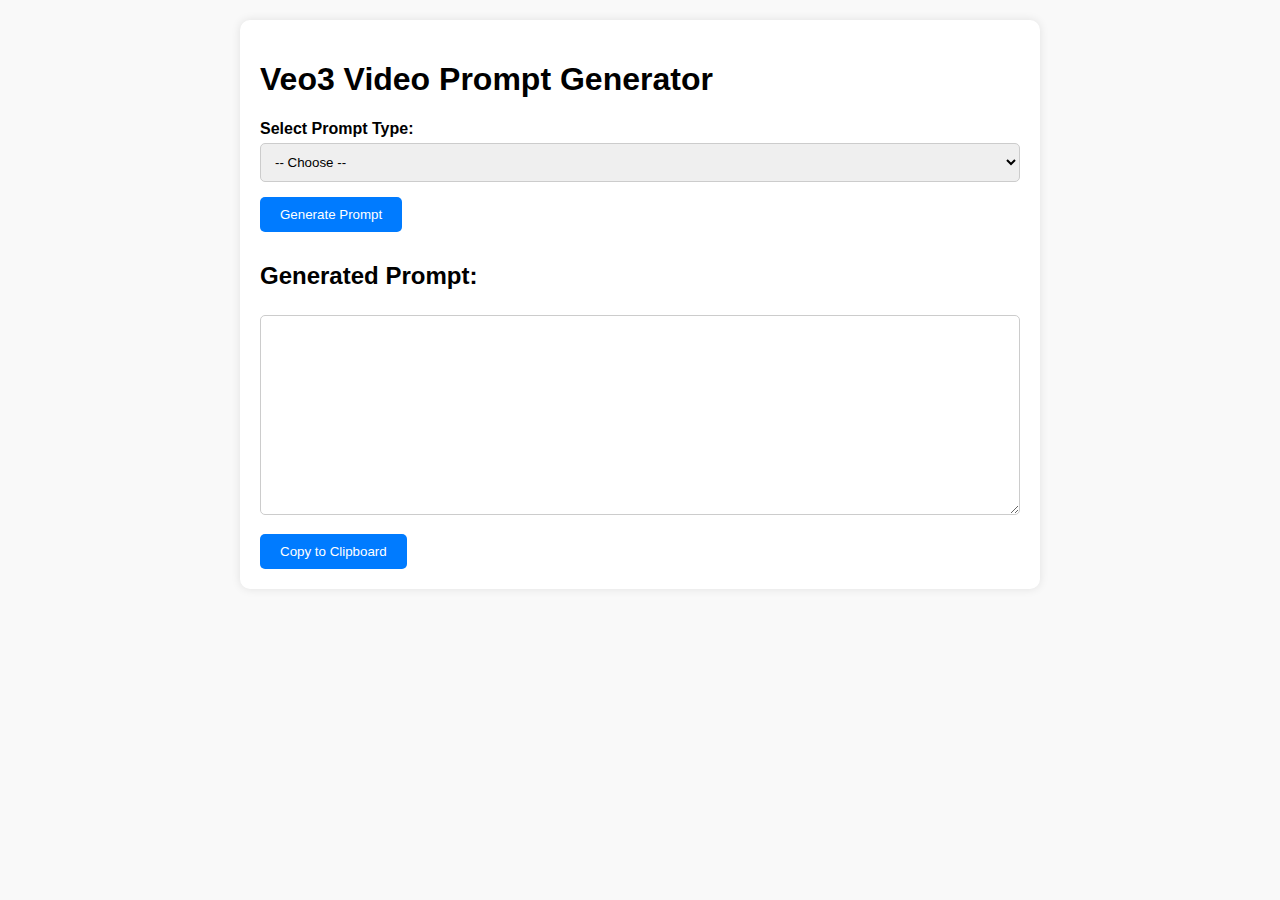
<file: index.html>
<!DOCTYPE html>
<html lang="en">
<head>
  <meta charset="UTF-8" />
  <meta name="viewport" content="width=device-width, initial-scale=1.0"/>
  <title>Veo3 Prompt Generator</title>
  <link rel="stylesheet" href="styles.css" />
</head>
<body>
  <div class="container">
    <h1>Veo3 Video Prompt Generator</h1>

    <label for="template">Select Prompt Type:</label>
    <select id="template">
      <option value="">-- Choose --</option>
      <option value="default">Default Scene</option>
      <option value="fantasy">Fantasy Nature</option>
      <option value="offroad">Off-Road Action</option>
      <option value="cooking">Cooking Cinematic</option>
      <option value="sci-fi">Sci-Fi Cityscape</option>
      <option value="monologue">Character Monologue</option>
      <option value="comedy">Absurd Comedy</option>
      <option value="seaside">Seaside Mood</option>
      <option value="historical">Historical Narrative</option>
    </select>

    <form id="prompt-form"></form>

    <button type="button" id="generate-btn">Generate Prompt</button>

    <div class="result">
      <h2>Generated Prompt:</h2>
      <textarea id="output" readonly></textarea>
      <button type="button" id="copy-btn">Copy to Clipboard</button>
    </div>
  </div>

  <script src="app.js"></script>
</body>
</html>
</file>
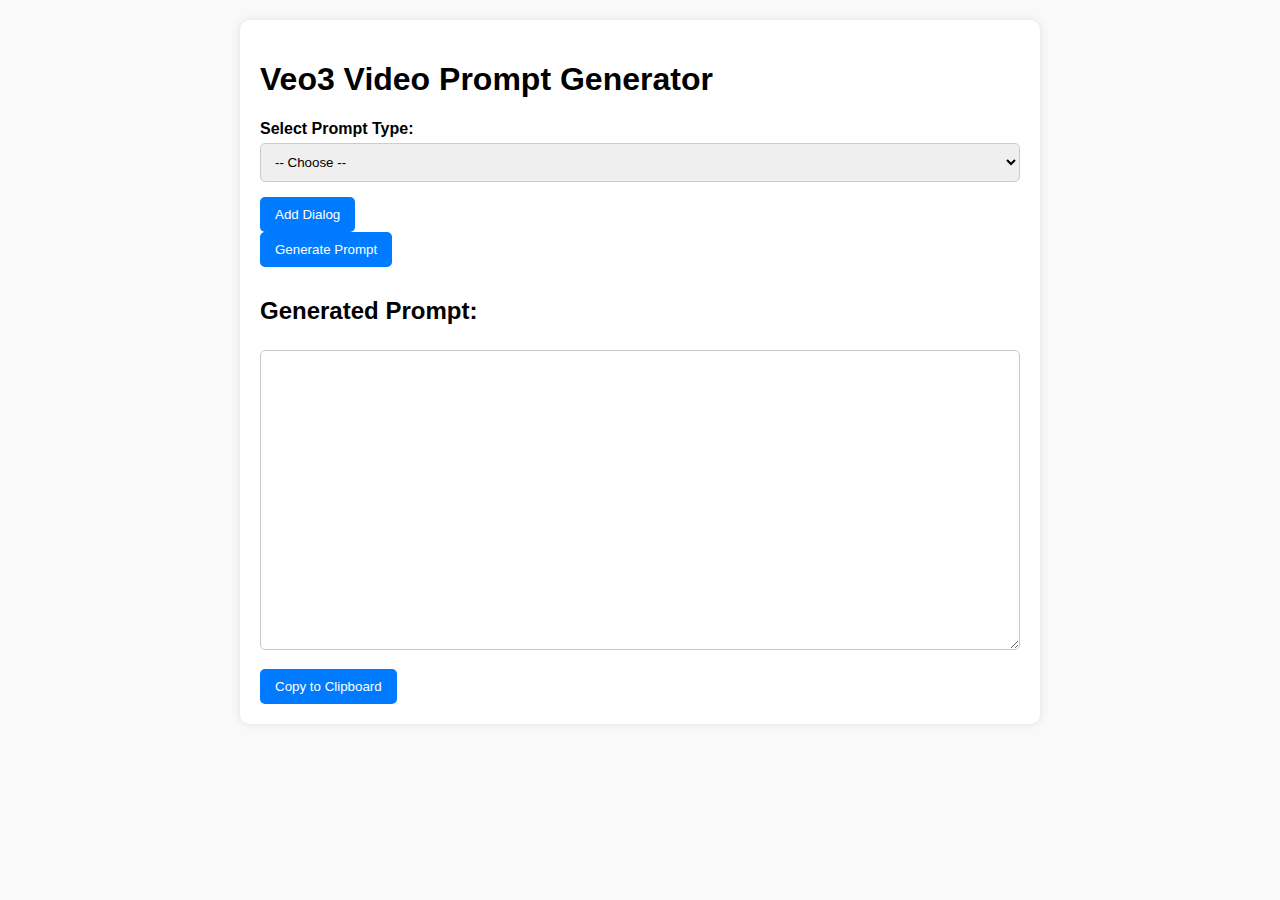
<file: add-dialog/index.html>
<!DOCTYPE html>
<html lang="en">
<head>
  <meta charset="UTF-8" />
  <meta name="viewport" content="width=device-width, initial-scale=1.0"/>
  <title>Veo3 Video Prompt Generator</title>
  <link rel="stylesheet" href="styles.css" />
</head>
<body>
  <div class="container">
    <h1>Veo3 Video Prompt Generator</h1>

    <label for="template">Select Prompt Type:</label>
    <select id="template">
      <option value="">-- Choose --</option>
      <option value="default">Default Scene</option>
      <option value="fantasy">Fantasy Nature</option>
      <option value="offroad">Off-Road Action</option>
      <option value="cooking">Cooking Cinematic</option>
      <option value="sciFi">Sci-Fi Cityscape</option>
      <option value="monologue">Character Monologue</option>
      <option value="comedy">Absurd Comedy</option>
      <option value="seaside">Seaside Mood</option>
      <option value="historical">Historical Narrative</option>
    </select>

    <form id="prompt-form"></form>

    <!-- Dialog Section -->
    <div id="dialog-section">
      <button type="button" id="add-dialog-btn">Add Dialog</button>
      <div id="dialog-container"></div>
    </div>

    <button type="button" id="generate-btn">Generate Prompt</button>

    <div class="result">
      <h2>Generated Prompt:</h2>
      <textarea id="output" readonly></textarea>
      <button type="button" id="copy-btn">Copy to Clipboard</button>
    </div>
  </div>

  <script src="app.js"></script>
</body>
</html>
</file>
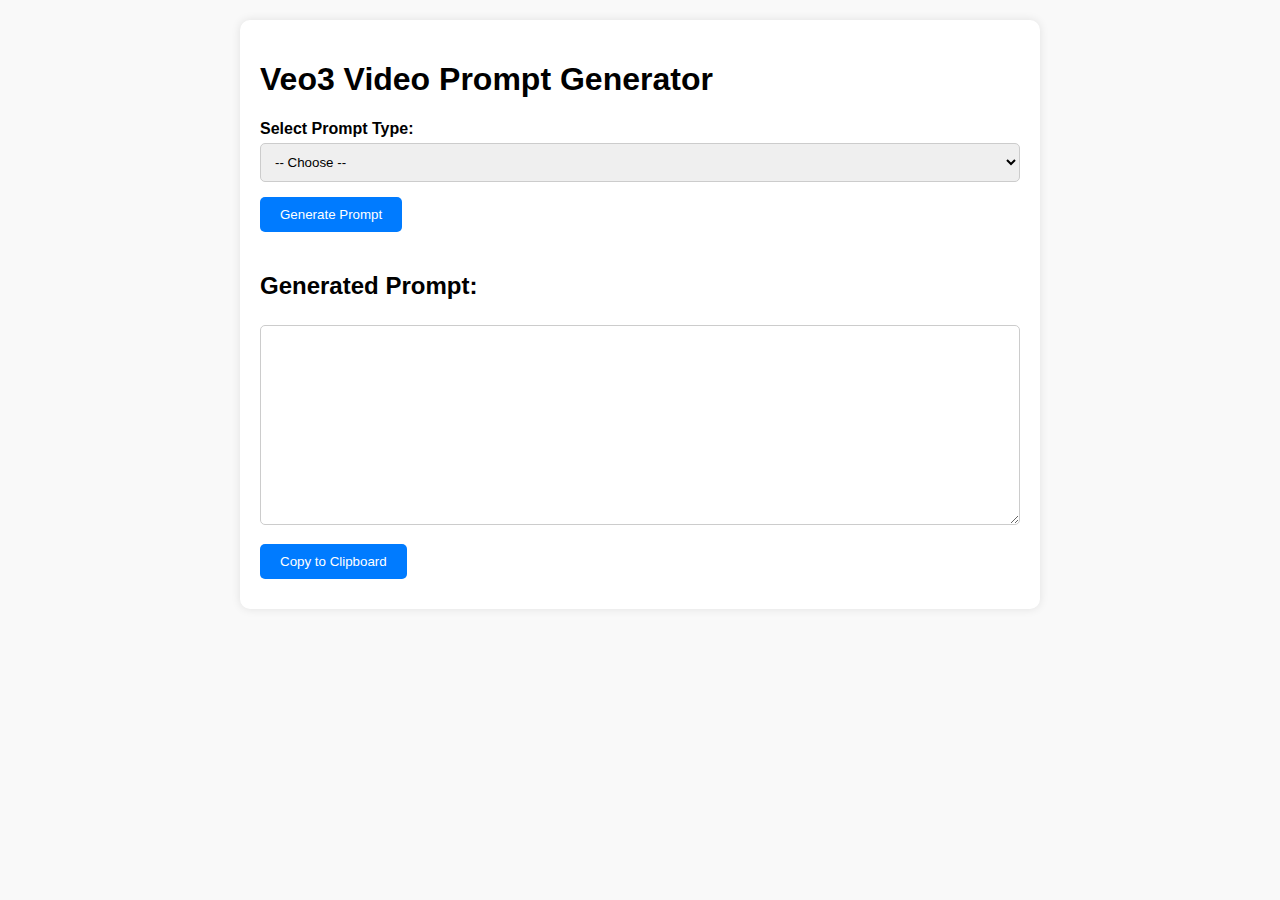
<file: deepseek/index.html>
<!DOCTYPE html>
<html lang="en">
<head>
  <meta charset="UTF-8" />
  <meta name="viewport" content="width=device-width, initial-scale=1.0"/>
  <title>Veo3 Prompt Generator</title>
  <link rel="stylesheet" href="styles.css" />
</head>
<body>
  <div class="container">
    <h1>Veo3 Video Prompt Generator</h1>

    <label for="template">Select Prompt Type:</label>
<select id="template">
  <option value="">-- Choose --</option>
  <option value="default">Default Scene</option>
  <option value="fantasy">Fantasy Nature</option>
  <option value="offroad">Off-Road Action</option>
  <option value="cooking">Cooking Cinematic</option>
  <option value="sciFi">Sci-Fi Cityscape</option>
  <option value="monologue">Character Monologue</option>
  <option value="comedy">Absurd Comedy</option>
  <option value="seaside">Seaside Mood</option>
  <option value="historical">Historical Narrative</option>
</select>

    <form id="prompt-form"></form>
    
    <div id="dialogs-container"></div>
    <button type="button" id="add-dialog-btn" style="display: none;">Add Dialog</button>

    <button type="button" id="generate-btn">Generate Prompt</button>

    <div class="result">
      <h2>Generated Prompt:</h2>
      <textarea id="output" readonly></textarea>
      <button type="button" id="copy-btn">Copy to Clipboard</button>
    </div>
  </div>

  <script src="app.js"></script>
</body>
</html>
</file>
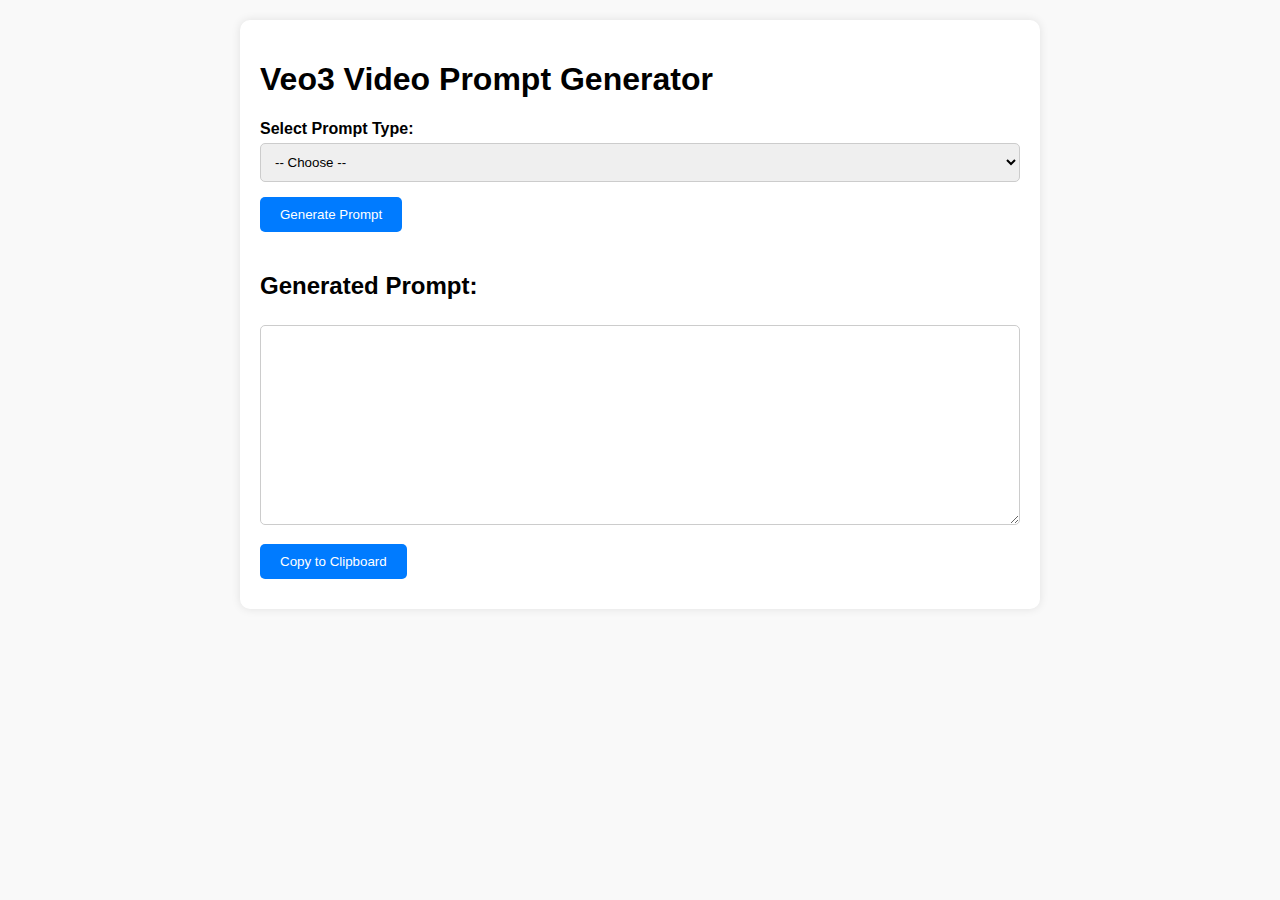
<file: deepseek.html>
<!DOCTYPE html>
<html lang="en">
<head>
  <meta charset="UTF-8" />
  <meta name="viewport" content="width=device-width, initial-scale=1.0"/>
  <title>Veo3 Prompt Generator</title>
  <style>
    * {
      box-sizing: border-box;
    }

    body {
      font-family: Arial, sans-serif;
      margin: 0;
      padding: 20px;
      background: #f9f9f9;
    }

    .container {
      max-width: 800px;
      margin: auto;
      background: white;
      padding: 20px;
      border-radius: 10px;
      box-shadow: 0 0 10px rgba(0,0,0,0.1);
    }

    label {
      display: block;
      margin-top: 20px;
      font-weight: bold;
    }

    select, input, textarea {
      width: 100%;
      padding: 10px;
      margin-top: 5px;
      margin-bottom: 15px;
      border-radius: 5px;
      border: 1px solid #ccc;
    }

    button {
      padding: 10px 20px;
      border: none;
      border-radius: 5px;
      background-color: #007BFF;
      color: white;
      cursor: pointer;
      margin-right: 10px;
      margin-bottom: 10px;
    }

    button:hover {
      background-color: #0056b3;
    }

    .result {
      margin-top: 30px;
    }

    textarea {
      height: 200px;
    }

    .dialog-row {
      display: flex;
      gap: 10px;
      margin-bottom: 10px;
    }

    .dialog-row input {
      flex: 1;
    }

    .remove-dialog {
      background-color: #dc3545;
      width: 40px;
    }

    .remove-dialog:hover {
      background-color: #bb2d3b;
    }
  </style>
</head>
<body>
  <div class="container">
    <h1>Veo3 Video Prompt Generator</h1>

    <label for="template">Select Prompt Type:</label>
    <select id="template">
      <option value="">-- Choose --</option>
      <option value="default">Default Scene</option>
      <option value="fantasy">Fantasy Nature</option>
      <option value="offroad">Off-Road Action</option>
      <option value="cooking">Cooking Cinematic</option>
      <option value="sciFi">Sci-Fi Cityscape</option>
      <option value="monologue">Character Monologue</option>
      <option value="comedy">Absurd Comedy</option>
      <option value="seaside">Seaside Mood</option>
      <option value="historical">Historical Narrative</option>
    </select>

    <form id="prompt-form"></form>
    
    <div id="dialogs-container"></div>
    <button type="button" id="add-dialog-btn" style="display: none;">Add Dialog</button>

    <button type="button" id="generate-btn">Generate Prompt</button>

    <div class="result">
      <h2>Generated Prompt:</h2>
      <textarea id="output" readonly></textarea>
      <button type="button" id="copy-btn">Copy to Clipboard</button>
    </div>
  </div>

  <script>
    const templateSelect = document.getElementById('template');
    const form = document.getElementById('prompt-form');
    const output = document.getElementById('output');
    const generateBtn = document.getElementById('generate-btn');
    const copyBtn = document.getElementById('copy-btn');
    const addDialogBtn = document.getElementById('add-dialog-btn');
    const dialogsContainer = document.getElementById('dialogs-container');

    // Define templates with prompts, fields, and placeholder examples
    const templates = {
      default: {
        prompt: `The scene takes place in {timeOfDay} at {location}, depicting a {sceneType}. The camera uses {cameraTechnique}, with a {visualAesthetic} look.\nThe main character is {characterDescription}, engaged in {mainActivity}.\nThe environment features {environmentDetails}.\nThe color palette includes {colorPalette}, and the atmosphere feels {emotionalTone}.\nAudio includes {audioElements}.{dialogs}`,
        fields: [
          'timeOfDay', 'location', 'sceneType', 'cameraTechnique',
          'visualAesthetic', 'characterDescription', 'mainActivity',
          'environmentDetails', 'colorPalette', 'emotionalTone', 'audioElements'
        ],
        placeholders: {
          timeOfDay: 'Morning, Midnight',
          location: 'Abandoned warehouse, Futuristic city',
          sceneType: 'Action chase, Romantic dinner',
          cameraTechnique: 'Slow zoom, Drone tracking',
          visualAesthetic: 'Gritty realism, Dreamlike softness',
          characterDescription: 'A lone traveler in a trench coat',
          mainActivity: 'Chasing a drone, Cooking dinner',
          environmentDetails: 'Rain falling, Neon reflections',
          colorPalette: 'Warm golden hues, Cyberpunk neon',
          emotionalTone: 'Intense and thrilling, Calm and meditative',
          audioElements: 'Gunfire echoes, Gentle classical piano'
        }
      },
      fantasy: {
        prompt: `In a {forestType} at {timeOfDay}, {characterDescription} walks through an ancient, mysterious forest. The camera moves with a {cameraMovement}, capturing dappled light filtering through the trees and {magicalElements} floating in the air.\nShe encounters a {mysticalCreature}, and they share a gentle moment of connection. The color palette centers around {dominantColors}, and the mood is {emotionalTone}.\nAmbient sounds include {forestSounds}, accompanied by {musicStyle}, making the whole scene feel like a storybook painting.{dialogs}`,
        fields: [
          'forestType', 'timeOfDay', 'characterDescription',
          'cameraMovement', 'magicalElements', 'mysticalCreature',
          'dominantColors', 'emotionalTone', 'forestSounds', 'musicStyle'
        ],
        placeholders: {
          forestType: 'Enchanted birch grove, Ancient redwood forest',
          timeOfDay: 'Golden hour, Twilight',
          characterDescription: 'Elven ranger in leafy armor',
          cameraMovement: 'Smooth glide, Slow orbit',
          magicalElements: 'Floating fireflies, Glowing spores',
          mysticalCreature: 'Moss-covered deer spirit',
          dominantColors: 'Emerald green and silver',
          emotionalTone: 'Magical calm, Reverent awe',
          forestSounds: 'Birdsong, Insect hums',
          musicStyle: 'Ethnic flute and strings'
        }
      },
      offroad: {
        prompt: `On an off-road trail in {naturalTerrain}, a {vehicleType} speeds through the course. The camera uses {movementStyle}, often getting splattered by {mudWaterDebris}.\nThe scene features {actionMoments}, with roaring engines and wild motion. Sounds include {engineRoarWaterSpraySuspensionImpact}, making every second feel intense and visceral.{dialogs}`,
        fields: [
          'naturalTerrain', 'vehicleType', 'movementStyle',
          'mudWaterDebris', 'actionMoments', 'engineRoarWaterSpraySuspensionImpact'
        ],
        placeholders: {
          naturalTerrain: 'Rocky mountain pass, Muddy jungle trail',
          vehicleType: 'Modified monster truck',
          movementStyle: 'GoPro helmet cam POV',
          mudWaterDebris: 'Mud splatter, Water spray',
          actionMoments: 'Jump landing, Drift spin',
          engineRoarWaterSpraySuspensionImpact: 'Engine roar and tire squelch'
        }
      },
      cooking: {
        prompt: `A close-up captures {ingredientName} hitting a sizzling hot pan, with a dramatic burst of {soundEffect} and steam. The camera performs a {cameraMovement}.\nThe color palette is {colorPalette}, highlighting the textures and oil bubbles. Background audio may include {ambientKitchenSoundsOrSoftMusic}, creating a calm and focused mood.{dialogs}`,
        fields: [
          'ingredientName', 'soundEffect', 'cameraMovement',
          'colorPalette', 'ambientKitchenSoundsOrSoftMusic'
        ],
        placeholders: {
          ingredientName: 'Butter, Sesame seeds',
          soundEffect: 'Crackling sizzle, Hissing pop',
          cameraMovement: 'Slow top-down push',
          colorPalette: 'Warm yellow and deep brown',
          ambientKitchenSoundsOrSoftMusic: 'Knife chopping, Soft jazz'
        }
      },
      sciFi: {
        prompt: `At night in {futuristicCityName}, towering skyscrapers surround streets filled with {visualElements}. The camera uses {cameraView} to show the city's rhythm.\nThe protagonist is {characterDescription}, navigating through {cityscapeSetting}. The color scheme is {colorScheme}, with a mood that's {emotionalTone}.\nBackground music includes {musicStyle}, layered with {backgroundSoundEffects}.{dialogs}`,
        fields: [
          'futuristicCityName', 'visualElements', 'cameraView',
          'characterDescription', 'cityscapeSetting', 'colorScheme',
          'emotionalTone', 'musicStyle', 'backgroundSoundEffects'
        ],
        placeholders: {
          futuristicCityName: 'Neo Tokyo, Hyperion Prime, Cyberdome City',
          visualElements: 'Neon signs, Hovering traffic, Robotic crowds',
          cameraView: 'Aerial bird\'s-eye view, Tracking POV shot',
          characterDescription: 'Female bounty hunter in a silver cloak, Android street vendor',
          cityscapeSetting: 'Floating walkways, Lower slums, Holographic billboards',
          colorScheme: 'Cool blues mixed with magenta neon, Dark purples and chrome highlights',
          emotionalTone: 'Mysterious, Cold and intense, Isolated',
          musicStyle: 'Synthwave, Electronic basslines, Dystopian ambiance',
          backgroundSoundEffects: 'Machine sounds, Voice prompts, Distant sirens'
        }
      },
      monologue: {
        prompt: `The camera focuses on {characterDescription} sitting at {setting}, slowly telling a story about {topic}.\nLight pours in from {lightDirection}, emphasizing facial contours and subtle expressions. The camera uses {cameraTechnique}, and the palette is {colorPalette}.\nThe background is quiet, with occasional {backgroundSounds}, reinforcing a mood of {emotionalTone}.{dialogs}`,
        fields: [
          'characterDescription', 'setting', 'topic',
          'lightDirection', 'cameraTechnique', 'colorPalette',
          'backgroundSounds', 'emotionalTone'
        ],
        placeholders: {
          characterDescription: 'Old man with deep wrinkles',
          setting: 'Wooden cabin porch, Desert campfire',
          topic: 'His youth in war, A lost love',
          lightDirection: 'Side window, Setting sun',
          cameraTechnique: 'Close-up, Slow push-in',
          colorPalette: 'Warm browns and soft grays',
          backgroundSounds: 'Wind blowing, Crackling fire',
          emotionalTone: 'Reflective solitude, Deep sorrow'
        }
      },
      comedy: {
        prompt: `In a {bizarreSetting}, a {character} is {funnyAction}.\nThe camera uses {oddAngles} to enhance absurdity. Colors are {colorStyle}, and the editing is {editingStyle}.\nSoundtrack includes {soundtrack}, with exaggerated stings for every motion.{dialogs}`,
        fields: [
          'bizarreSetting', 'character', 'funnyAction',
          'oddAngles', 'colorStyle', 'editingStyle', 'soundtrack'
        ],
        placeholders: {
          bizarreSetting: 'Giant rubber duck city, Floating cheese island',
          character: 'Penguin in business suit',
          funnyAction: 'Teaching dance, Throwing cream pies',
          oddAngles: 'Low-angle extreme wide, Spinning POV',
          colorStyle: 'Hyper-saturated candy tones',
          editingStyle: 'Snappy and jarring, Nonsensical cuts',
          soundtrack: 'Silly SFX, Mismatched disco beats'
        }
      },
      seaside: {
        prompt: `At dusk, the camera films a {boatType} gently drifting over {seaCondition}. A {characterDescription} sits quietly on the boat, gazing into the distance, deep in thought.\nThe shot slowly pulls back or circles, capturing {visualDetails}.\nThe color palette features {colorPalette}, and the mood feels {emotionalTone}.\nSoundscape includes {soundscape}, with background music of {musicStyle}.{dialogs}`,
        fields: [
          'boatType', 'seaCondition', 'characterDescription',
          'visualDetails', 'colorPalette', 'emotionalTone',
          'soundscape', 'musicStyle'
        ],
        placeholders: {
          boatType: 'Fishing dinghy, Luxury yacht',
          seaCondition: 'Calm waters with soft breeze',
          characterDescription: 'Wistful sailor in raincoat',
          visualDetails: 'Glistening water, Birds flying across the sky',
          colorPalette: 'Soft blue-orange gradients',
          emotionalTone: 'Melancholic, At peace',
          soundscape: 'Gentle waves, Distant seagulls',
          musicStyle: 'Solo piano or soft strings'
        }
      },
      historical: {
        prompt: `The scene is set in {historicalEra}, at {location}, where the camera captures {actionScene}.\nThe cinematography uses {cinematographyStyle}, with a color palette of {colorPalette}, highlighting {details}.\nSound effects reflect {soundEffects}, while the soundtrack uses {musicStyle} to enhance immersion.{dialogs}`,
        fields: [
          'historicalEra', 'location', 'actionScene',
          'cinematographyStyle', 'colorPalette', 'details',
          'soundEffects', 'musicStyle'
        ],
        placeholders: {
          historicalEra: 'Medieval times, Ancient Rome',
          location: 'Edge of battlefield, Village square',
          actionScene: 'Troops assembling, Civilians fleeing',
          cinematographyStyle: 'Epic long takes, Documentary slow tracking',
          colorPalette: 'Dusty yellow and iron gray',
          details: 'Authentic grime and texture',
          soundEffects: 'Hooves, drums, shouting',
          musicStyle: 'Orchestral with steady drums'
        }
      }
    };

    function renderFormFields(templateKey) {
      form.innerHTML = '';
      const data = templates[templateKey];
      if (!data) return;

      data.fields.forEach(field => {
        const label = document.createElement('label');
        label.textContent = field.replace(/([A-Z])/g, ' $1').replace(/^./, str => str.toUpperCase());

        const input = document.createElement('input');
        input.type = 'text';
        input.name = field;
        input.placeholder = data.placeholders[field] || 'Enter value...';

        form.appendChild(label);
        form.appendChild(input);
      });
      
      // Show/hide Add Dialog button based on template selection
      if (templateKey) {
        addDialogBtn.style.display = 'block';
      } else {
        addDialogBtn.style.display = 'none';
      }
      
      // Clear any existing dialogs when template changes
      dialogsContainer.innerHTML = '';
    }

    function addDialogRow() {
      const dialogRow = document.createElement('div');
      dialogRow.className = 'dialog-row';
      
      const characterInput = document.createElement('input');
      characterInput.type = 'text';
      characterInput.placeholder = 'Character name';
      characterInput.className = 'dialog-character';
      
      const dialogInput = document.createElement('input');
      dialogInput.type = 'text';
      dialogInput.placeholder = 'Dialog text';
      dialogInput.className = 'dialog-text';
      
      const removeBtn = document.createElement('button');
      removeBtn.type = 'button';
      removeBtn.textContent = '×';
      removeBtn.className = 'remove-dialog';
      removeBtn.addEventListener('click', () => {
        dialogRow.remove();
      });
      
      dialogRow.appendChild(characterInput);
      dialogRow.appendChild(dialogInput);
      dialogRow.appendChild(removeBtn);
      
      dialogsContainer.appendChild(dialogRow);
    }

    // Event Listeners
    templateSelect.addEventListener('change', () => {
      const selected = templateSelect.value;
      renderFormFields(selected);
    });

    addDialogBtn.addEventListener('click', addDialogRow);

    generateBtn.addEventListener('click', () => {
  const selected = templateSelect.value;
  if (!selected || !templates[selected]) return;

  const formData = new FormData(form);
  let prompt = templates[selected].prompt;

  // Replace regular fields and remove empty sections
  for (let [key, value] of formData.entries()) {
    if (value.trim() === '') {
      // Remove the entire line if the value is empty
      prompt = prompt.replace(new RegExp(`.*{${key}}.*\\n?`, 'g'), '');
    } else {
      prompt = prompt.replace(new RegExp(`{${key}}`, 'g'), value);
    }
  }
  
  // Process dialogs
  const dialogRows = dialogsContainer.querySelectorAll('.dialog-row');
  let dialogsText = '';
  
  if (dialogRows.length > 0) {
    dialogsText = '\n\nDialogs:';
    let hasValidDialogs = false;
    
    dialogRows.forEach(row => {
      const character = row.querySelector('.dialog-character').value.trim();
      const dialog = row.querySelector('.dialog-text').value.trim();
      
      if (character || dialog) {
        hasValidDialogs = true;
        dialogsText += `\n${character || 'Unknown'}: "${dialog || '...'}"`;
      }
    });
    
    if (!hasValidDialogs) {
      dialogsText = '';
    }
  }
  
  // Replace {dialogs} placeholder
  prompt = prompt.replace('{dialogs}', dialogsText);

  // Clean up any remaining empty lines or placeholders
  prompt = prompt
    .replace(/\n{3,}/g, '\n\n') // Replace multiple newlines with double newlines
    .replace(/\n+$/g, '') // Remove trailing newlines
    .trim();

  output.value = prompt;
});

    copyBtn.addEventListener('click', () => {
      output.select();
      document.execCommand('copy');
      alert('Prompt copied to clipboard!');
    });
  </script>
</body>
</html>
</file>
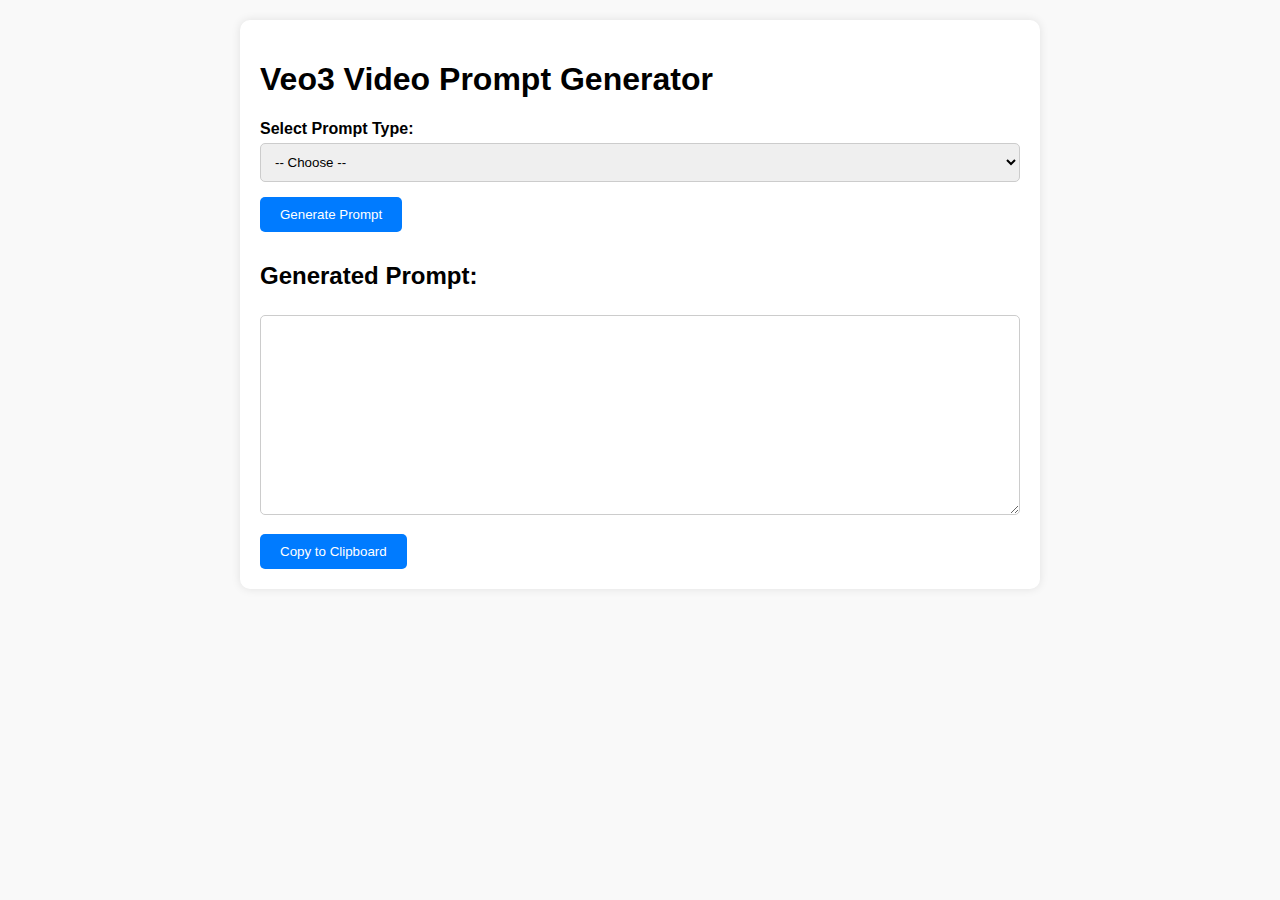
<file: index2.html>
<!DOCTYPE html>
<html lang="en">
<head>
  <meta charset="UTF-8" />
  <meta name="viewport" content="width=device-width, initial-scale=1.0"/>
  <title>Veo3 Prompt Generator</title>
  <link rel="stylesheet" href="styles.css" />
</head>
<body>
  <div class="container">
    <h1>Veo3 Video Prompt Generator</h1>

    <label for="template">Select Prompt Type:</label>
<select id="template">
  <option value="">-- Choose --</option>
  <option value="default">Default Scene</option>
  <option value="fantasy">Fantasy Nature</option>
  <option value="offroad">Off-Road Action</option>
  <option value="cooking">Cooking Cinematic</option>
  <option value="sciFi">Sci-Fi Cityscape</option>
  <option value="monologue">Character Monologue</option>
  <option value="comedy">Absurd Comedy</option>
  <option value="seaside">Seaside Mood</option>
  <option value="historical">Historical Narrative</option>
</select>

    <form id="prompt-form"></form>

    <button type="button" id="generate-btn">Generate Prompt</button>

    <div class="result">
      <h2>Generated Prompt:</h2>
      <textarea id="output" readonly></textarea>
      <button type="button" id="copy-btn">Copy to Clipboard</button>
    </div>
  </div>

  <script src="app.js"></script>
</body>
</html>
</file>
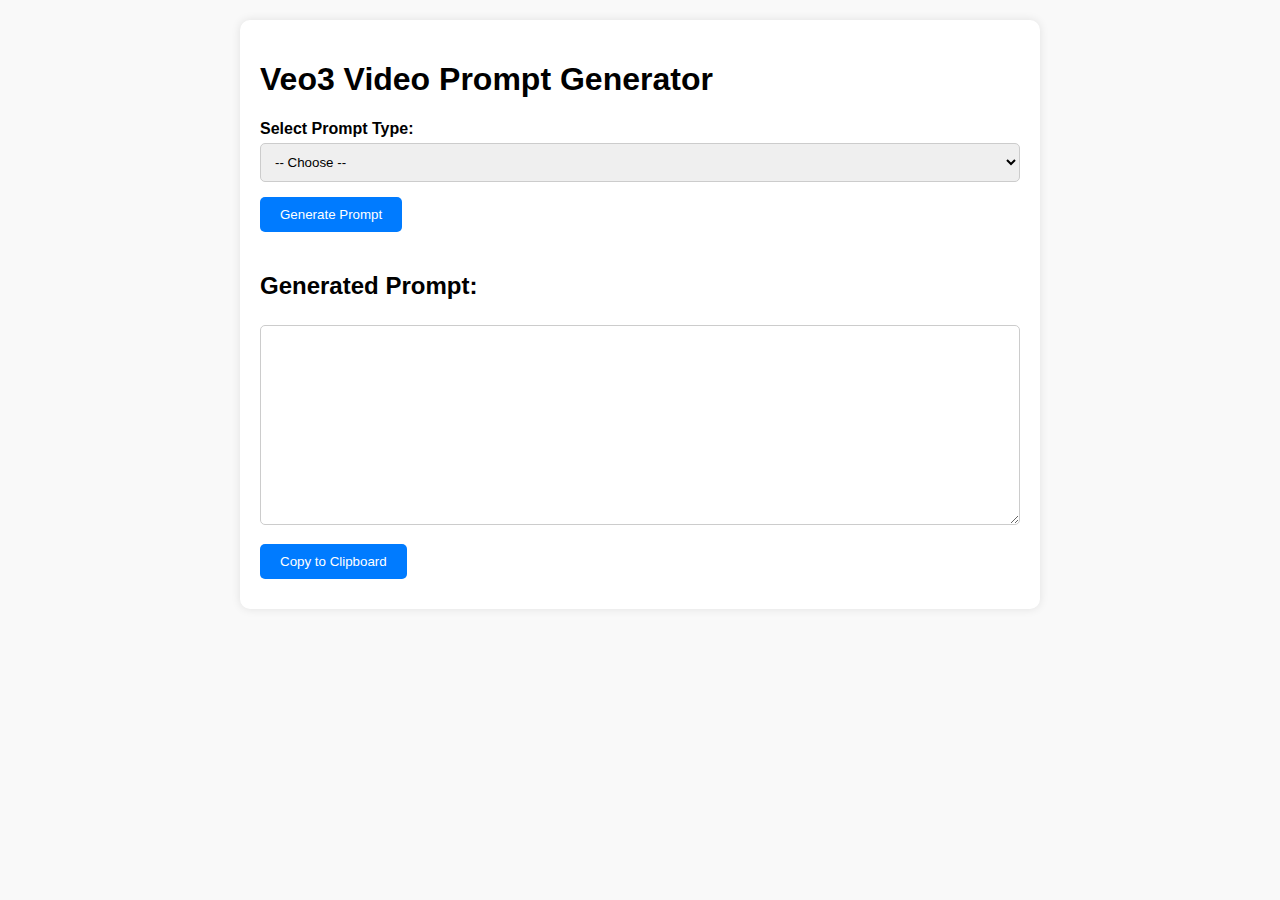
<file: suggest.html>
<!DOCTYPE html>
<html lang="en">
<head>
  <meta charset="UTF-8" />
  <meta name="viewport" content="width=device-width, initial-scale=1.0"/>
  <title>Veo3 Prompt Generator</title>
  <style>
    * {
      box-sizing: border-box;
    }

    body {
      font-family: Arial, sans-serif;
      margin: 0;
      padding: 20px;
      background: #f9f9f9;
    }

    .container {
      max-width: 800px;
      margin: auto;
      background: white;
      padding: 20px;
      border-radius: 10px;
      box-shadow: 0 0 10px rgba(0,0,0,0.1);
    }

    label {
      display: block;
      margin-top: 20px;
      font-weight: bold;
    }

    select, input, textarea {
      width: 100%;
      padding: 10px;
      margin-top: 5px;
      margin-bottom: 15px;
      border-radius: 5px;
      border: 1px solid #ccc;
    }

    button {
      padding: 10px 20px;
      border: none;
      border-radius: 5px;
      background-color: #007BFF;
      color: white;
      cursor: pointer;
      margin-right: 10px;
      margin-bottom: 10px;
    }

    button:hover {
      background-color: #0056b3;
    }

    .result {
      margin-top: 30px;
    }

    textarea {
      height: 200px;
    }

    .dialog-row {
      display: flex;
      gap: 10px;
      margin-bottom: 10px;
    }

    .dialog-row input {
      flex: 1;
    }

    .remove-dialog {
      background-color: #dc3545;
      width: 40px;
    }

    .remove-dialog:hover {
      background-color: #bb2d3b;
    }
  </style>
</head>
<body>
  <div class="container">
    <h1>Veo3 Video Prompt Generator</h1>

    <label for="template">Select Prompt Type:</label>
    <select id="template">
      <option value="">-- Choose --</option>
      <option value="default">Default Scene</option>
      <option value="fantasy">Fantasy Nature</option>
      <option value="offroad">Off-Road Action</option>
      <option value="cooking">Cooking Cinematic</option>
      <option value="sciFi">Sci-Fi Cityscape</option>
      <option value="monologue">Character Monologue</option>
      <option value="comedy">Absurd Comedy</option>
      <option value="seaside">Seaside Mood</option>
      <option value="historical">Historical Narrative</option>
    </select>

    <form id="prompt-form"></form>
    
    <div id="dialogs-container"></div>
    <button type="button" id="add-dialog-btn" style="display: none;">Add Dialog</button>

    <button type="button" id="generate-btn">Generate Prompt</button>

    <div class="result">
      <h2>Generated Prompt:</h2>
      <textarea id="output" readonly></textarea>
      <button type="button" id="copy-btn">Copy to Clipboard</button>
    </div>
  </div>

  <script>
  // Import suggested texts from your uploaded file
  const characterExamples = [
    "a man with small moustache",
    "a girl with messy hair",
    "an Indonesian woman with orange hijab, wearing long loose blue shirt",
    "a young boy holding a skateboard",
    "a robot with glowing eyes and metallic skin",
    "a fantasy warrior in armor riding a dragon",
    "a cute chibi anime girl with bunny ears",
    "a tall alien with large black eyes and grey skin",
    "a steampunk inventor with goggles and mechanical arm",
    "a medieval knight with golden armor and red cape"
  ];

  const artStyles = [
    "Cartoon", "Anime", "3D", "3D-Pixlar", "Caricature", "3D Caricature",
    "Caricature Big Head", "Cyberpunk", "Steampunk", "Origami", "Kawaii Chibi",
    "Graffiti", "Neon", "Chiaroscuro", "Airbrush", "Pop Art", "Watercolour",
    "Studio Ghibli", "Fantasy", "Oil Painting", "Pencil Sketching", "Charcoal",
    "Rococo", "Fractalism", "Realism", "Surrealism", "Abstract", "Psychedelic",
    "Retro", "Papercut", "Sticker", "Whimsical Art Style", "Macro Photography",
    "Only Black Lines", "Claymation", "Paper Quilling", "Pastels", "Art Deco",
    "Batik", "Contemporary", "Patchwork", "Expressionism", "Impressionism",
    "Vexel", "Conceptual", "Voxel", "Halftone Print", "Action Painting",
    "Holography", "Photo Realism", "Knitted", "Japanese Art", "Polaroid",
    "Pointilism", "Romanticism", "Babylonian", "Mexican Muralism",
    "Ancient Egyptian", "Precisionism", "Glitchcore", "Syntwave", "Vaporwave",
    "Post-Apocalyptic", "Symbolism", "Iridescent", "Ukiyo-e", "Optical Illusion",
    "Letterpress Print", "Renaissance", "Pixel Art", "Gothic", "Xenography",
    "Retrowave", "Alebrije", "Luminogram", "Chinese Watercolor", "Dadaism",
    "Photogram", "Mannerism", "Cybermetic", "Sketchnote", "Constructivism",
    "Neoclassicism", "Zentangle", "Cyanotype Print", "Azulejo", "Niji",
    "Grisaille", "Post Impressionism", "Erbu", "Cross Hatching", "Wabi-Sabi",
    "Magical Realism", "Enamelled", "Etching", "Linocut Print", "Dystopian",
    "Bauhaus", "Poly Art", "Glass Art", "Medieval", "Hieroglyphics",
    "Organic Abstract", "Thermograph", "Marble", "Pre-Raphaelite", "Anthotype",
    "Mosaic", "Isometric", "Amigurumi", "Cross Processing", "Infrared Photography",
    "Cubism", "Glass Morphism", "Minimalism", "Arabesque", "Celtic Art",
    "Acrylic Painting", "Futurism", "Byzantine Art", "Rorschach", "Fauvism",
    "Baroque", "Chalk", "Coloured Pencil", "Tie Dye", "Kaleidoscopic",
    "Bubble Wrap", "Dark Fantasy", "Embroidery", "Cross Stitching", "Sculpting",
    "GTA", "Minecraft", "Crayons", "Style of Edward Tingatinga",
    "Style of Pablo Picasso", "Wedha's Pop Art-Portrait Style"
  ];

  const lightingTypes = [
    "Ambient Light", "Key Light", "Fill Light", "Back Light", "Rim Light",
    "Diffuse Light", "Hard Light", "Spot Light"
  ];

  const activities = [
    "walking", "running", "sitting", "standing", "looking at camera",
    "riding a bicycle", "thumbs up", "peace sign"
  ];

  const backgrounds = [
    "white background", "colourful background", "laundry background",
    "in the garden", "on top of mountain"
  ];

  // Function to get random suggestion
  function getRandomSuggestion(list) {
    return list[Math.floor(Math.random() * list.length)];
  }

  // Template definitions remain unchanged from earlier
  const templates = {
    default: {
      prompt: `The scene takes place in {timeOfDay} at {location}, depicting a {sceneType}. The camera uses {cameraTechnique}, with a {visualAesthetic} look.\nThe main character is {characterDescription}, engaged in {mainActivity}.\nThe environment features {environmentDetails}.\nThe color palette includes {colorPalette}, and the atmosphere feels {emotionalTone}.\nAudio includes {audioElements}.{dialogs}`,
      fields: ['timeOfDay', 'location', 'sceneType', 'cameraTechnique', 'visualAesthetic', 'characterDescription', 'mainActivity', 'environmentDetails', 'colorPalette', 'emotionalTone', 'audioElements'],
      placeholders: {
        timeOfDay: 'Morning, Midnight',
        location: 'Abandoned warehouse, Futuristic city',
        sceneType: 'Action chase, Romantic dinner',
        cameraTechnique: 'Slow zoom, Drone tracking',
        visualAesthetic: 'Gritty realism, Dreamlike softness',
        characterDescription: () => getRandomSuggestion(characterExamples),
        mainActivity: () => getRandomSuggestion(activities),
        environmentDetails: 'Rain falling, Neon reflections',
        colorPalette: 'Warm golden hues, Cyberpunk neon',
        emotionalTone: 'Intense and thrilling, Calm and meditative',
        audioElements: 'Gunfire echoes, Gentle classical piano'
      }
    },
    sciFi: {
      prompt: `At night in {futuristicCityName}, towering skyscrapers surround streets filled with {visualElements}. The camera uses {cameraView} to show the city’s rhythm.\nThe protagonist is {characterDescription}, navigating through {cityscapeSetting}. The color scheme is {colorScheme}, with a mood that’s {emotionalTone}.\nBackground music includes {musicStyle}, layered with {backgroundSoundEffects}.{dialogs}`,
      fields: ['futuristicCityName', 'visualElements', 'cameraView', 'characterDescription', 'cityscapeSetting', 'colorScheme', 'emotionalTone', 'musicStyle', 'backgroundSoundEffects'],
      placeholders: {
        futuristicCityName: 'Neo Tokyo, Hyperion Prime, Cyberdome City',
        visualElements: 'Neon signs, Hovering traffic, Robotic crowds',
        cameraView: 'Aerial bird’s-eye view',
        characterDescription: () => getRandomSuggestion(characterExamples),
        cityscapeSetting: 'Floating walkways, Lower slums',
        colorScheme: 'Cool blues mixed with magenta neon',
        emotionalTone: 'Mysterious, Cold and intense',
        musicStyle: 'Synthwave, Electronic basslines',
        backgroundSoundEffects: 'Machine sounds, Voice prompts'
      }
    }
    // Add other templates similarly...
  };

  // Render form with placeholder suggestions
  function renderFormFields(templateKey) {
    form.innerHTML = '';
    const data = templates[templateKey];
    if (!data) return;

    data.fields.forEach(field => {
      const label = document.createElement('label');
      label.textContent = field.replace(/([A-Z])/g, ' $1').replace(/^./, str => str.toUpperCase());

      const input = document.createElement('input');
      input.type = 'text';
      input.name = field;
      const placeholder = typeof data.placeholders[field] === 'function' ? data.placeholders[field]() : data.placeholders[field] || 'Enter value...';

      input.placeholder = placeholder;

      form.appendChild(label);
      form.appendChild(input);
    });

    // Show/hide Add Dialog button based on selection
    addDialogBtn.style.display = templateKey ? 'block' : 'none';
    dialogsContainer.innerHTML = ''; // Clear previous dialog inputs
  }

  // Dialog functions stay the same as before
</script>
  
</body>
</html>
</file>
<file: styles.css>
* {
  box-sizing: border-box;
}

body {
  font-family: Arial, sans-serif;
  margin: 0;
  padding: 20px;
  background: #f9f9f9;
}

.container {
  max-width: 800px;
  margin: auto;
  background: white;
  padding: 20px;
  border-radius: 10px;
  box-shadow: 0 0 10px rgba(0,0,0,0.1);
}

label {
  display: block;
  margin-top: 20px;
  font-weight: bold;
}

select, input, textarea {
  width: 100%;
  padding: 10px;
  margin-top: 5px;
  margin-bottom: 15px;
  border-radius: 5px;
  border: 1px solid #ccc;
}

button {
  padding: 10px 20px;
  border: none;
  border-radius: 5px;
  background-color: #007BFF;
  color: white;
  cursor: pointer;
  margin-right: 10px;
}

button:hover {
  background-color: #0056b3;
}

.result {
  margin-top: 30px;
}

textarea {
  height: 200px;
}
</file>
<file: add-dialog/styles.css>
* {
  box-sizing: border-box;
}

body {
  font-family: Arial, sans-serif;
  margin: 0;
  padding: 20px;
  background: #f9f9f9;
}

.container {
  max-width: 800px;
  margin: auto;
  background: white;
  padding: 20px;
  border-radius: 10px;
  box-shadow: 0 0 10px rgba(0,0,0,0.1);
}

label {
  display: block;
  margin-top: 20px;
  font-weight: bold;
}

select,
input,
textarea {
  width: 100%;
  padding: 10px;
  margin-top: 5px;
  margin-bottom: 15px;
  border-radius: 5px;
  border: 1px solid #ccc;
}

button {
  padding: 10px 15px;
  border: none;
  border-radius: 5px;
  background-color: #007BFF;
  color: white;
  cursor: pointer;
}

button:hover {
  background-color: #0056b3;
}

#dialog-container .dialog-line {
  display: flex;
  gap: 10px;
  margin-bottom: 10px;
}

.result {
  margin-top: 30px;
}

textarea {
  height: 300px;
}
</file>
<file: deepseek/styles.css>
* {
  box-sizing: border-box;
}

body {
  font-family: Arial, sans-serif;
  margin: 0;
  padding: 20px;
  background: #f9f9f9;
}

.container {
  max-width: 800px;
  margin: auto;
  background: white;
  padding: 20px;
  border-radius: 10px;
  box-shadow: 0 0 10px rgba(0,0,0,0.1);
}

label {
  display: block;
  margin-top: 20px;
  font-weight: bold;
}

select, input, textarea {
  width: 100%;
  padding: 10px;
  margin-top: 5px;
  margin-bottom: 15px;
  border-radius: 5px;
  border: 1px solid #ccc;
}

button {
  padding: 10px 20px;
  border: none;
  border-radius: 5px;
  background-color: #007BFF;
  color: white;
  cursor: pointer;
  margin-right: 10px;
  margin-bottom: 10px;
}

button:hover {
  background-color: #0056b3;
}

.result {
  margin-top: 30px;
}

textarea {
  height: 200px;
}

.dialog-row {
  display: flex;
  gap: 10px;
  margin-bottom: 10px;
}

.dialog-row input {
  flex: 1;
}

.remove-dialog {
  background-color: #dc3545;
  width: 40px;
}

.remove-dialog:hover {
  background-color: #bb2d3b;
}
</file>
